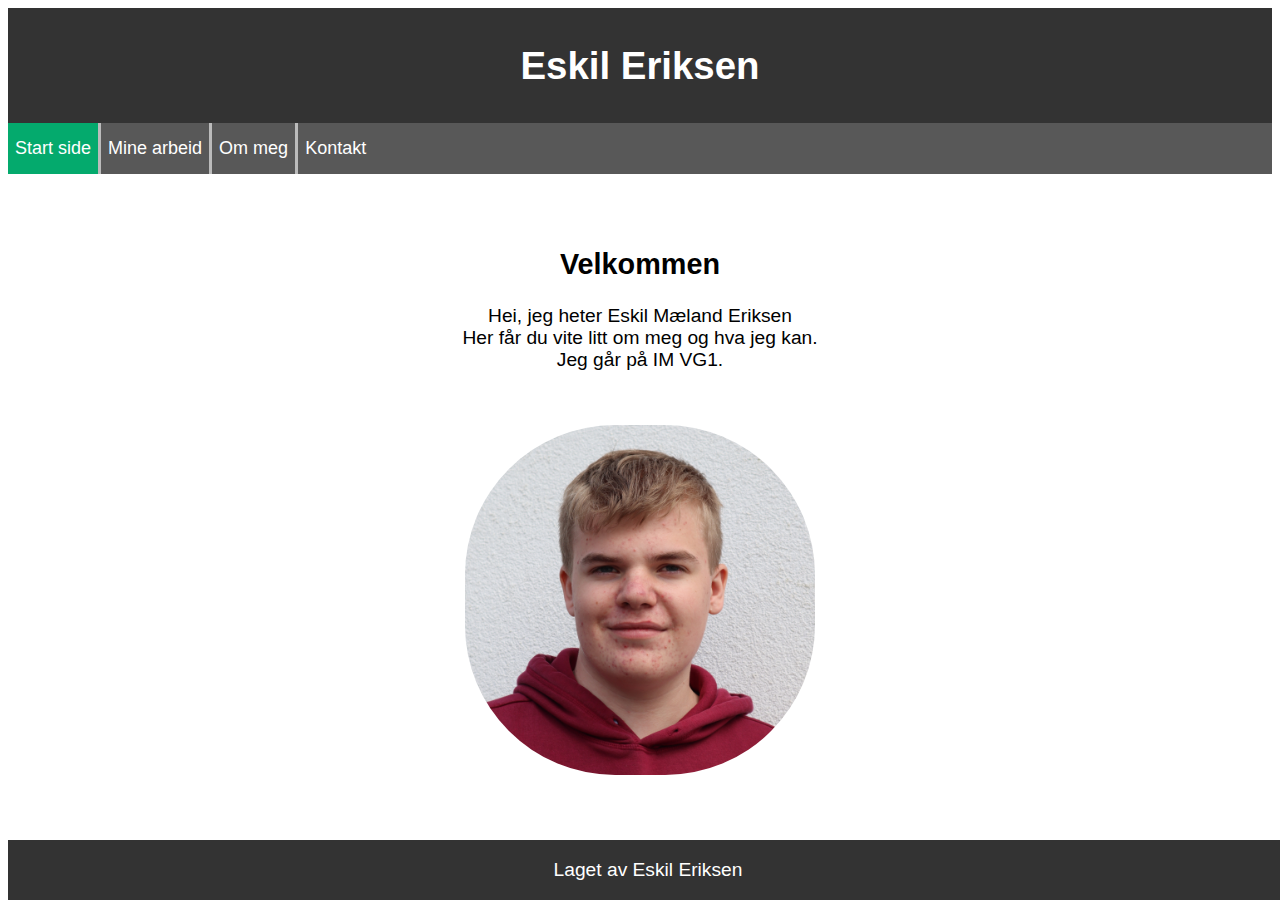
<file: index.html>
<!DOCTYPE html>
<html lang="en">
<head>
    <meta charset="UTF-8">
    <meta name="viewport" content="width=device-width, initial-scale=1.0">
    <title> Portfolioen min </title>
    <link rel="icon" type="image/x-icon" href="bilder/Eskil_favicon.png">
    <link rel="stylesheet" href="css/Style.css">
    <link rel="stylesheet" href="css/index.css">

</head>

<body>

<header> 

    <h1> Eskil Eriksen </h1>
    
    
</header>
    
<ul>
    <li><a class="active" href="index.html">Start side</a></li>
    <li><a href="mine_arbeid.html">Mine arbeid</a></li>
    <li><a href="om_meg.html">Om meg</a></li>
    <li><a href="kontakt.html">Kontakt</a></li>
  </ul>
    
    
<section>
    
    <h2> Velkommen </h2>
    
    <p> 
    Hei, jeg heter Eskil Mæland Eriksen<br>
    Her får du vite litt om meg og hva jeg kan. <br>
    Jeg går på IM VG1.
    </p>
    <img id="img_Eskil" src="bilder/Eskil Mæland Eriksen.JPG" style="max-width: 100%;">
</section>
    
    
    
    
<footer>
    
    <p> Laget av Eskil Eriksen </p>
    
    
</footer>
    
    
</body>
<script src="js/index.js"></script>
</html>
</file>
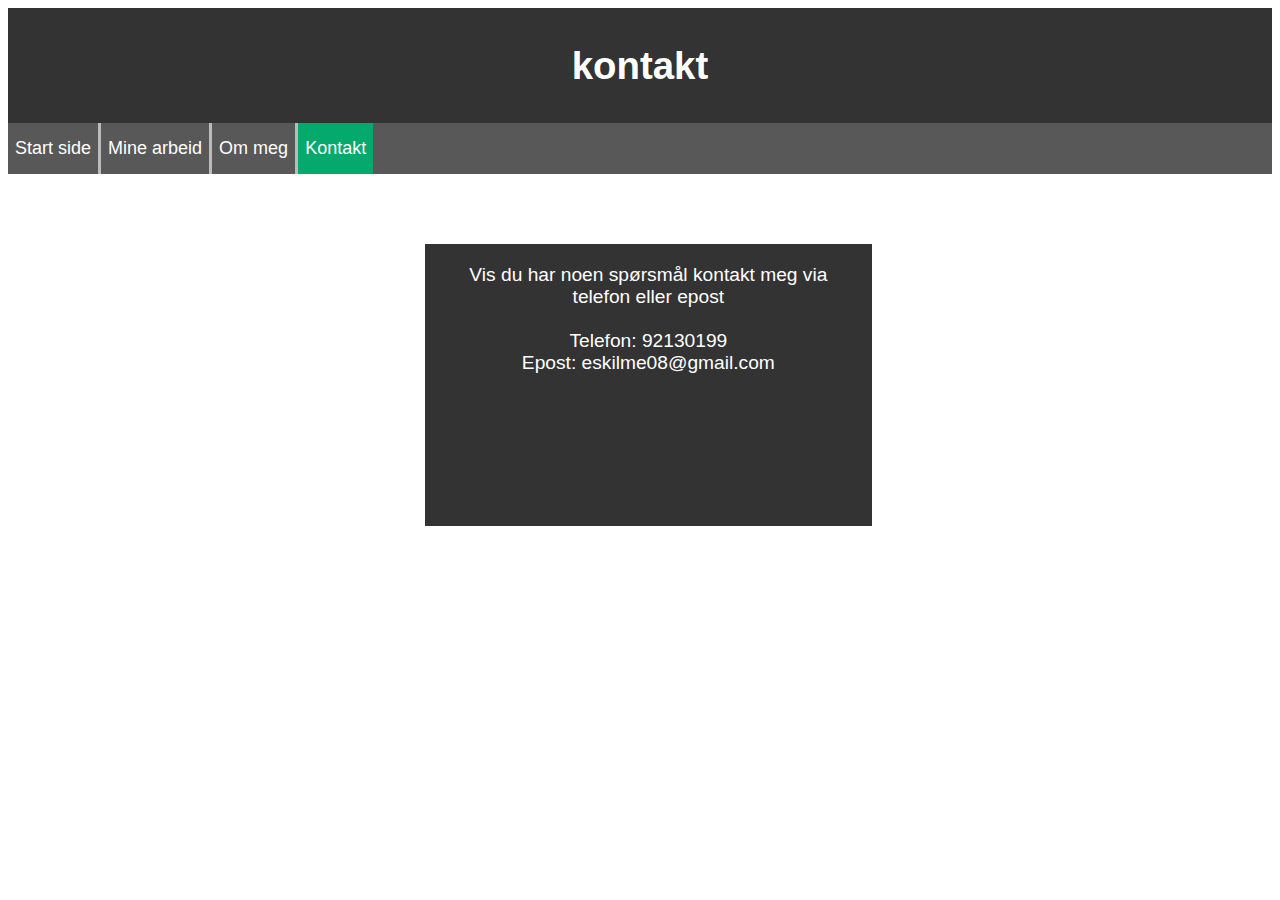
<file: kontakt.html>
<!DOCTYPE html>
<html lang="en">
<head>
    <meta charset="UTF-8">
    <meta name="viewport" content="width=device-width, initial-scale=1.0">
    <title> kontakt </title>
    <link rel="icon" type="image/x-icon" href="bilder/Eskil_favicon.png">
    <link rel="stylesheet" href="css/Style.css">
    <link rel="stylesheet" href="css/kontakt.css">

</head>
<body>
<header>

<h1> kontakt </h1>

</header>

<ul>
    <li><a href="index.html">Start side</a></li>
    <li><a href="mine_arbeid.html">Mine arbeid</a></li>
    <li><a href="om_meg.html">Om meg</a></li>
    <li><a class="active" href="kontakt.html">Kontakt</a></li>
  </ul>

<section>
    <p>
    Vis du har noen spørsmål kontakt meg via telefon eller epost <br>
    <br>
    Telefon: 92130199<br>
    Epost: eskilme08@gmail.com<br>
    <br>
    <br>
    <br>
    <br>
    <br>
    <br>
    </P>
</section>
</body>
</file>
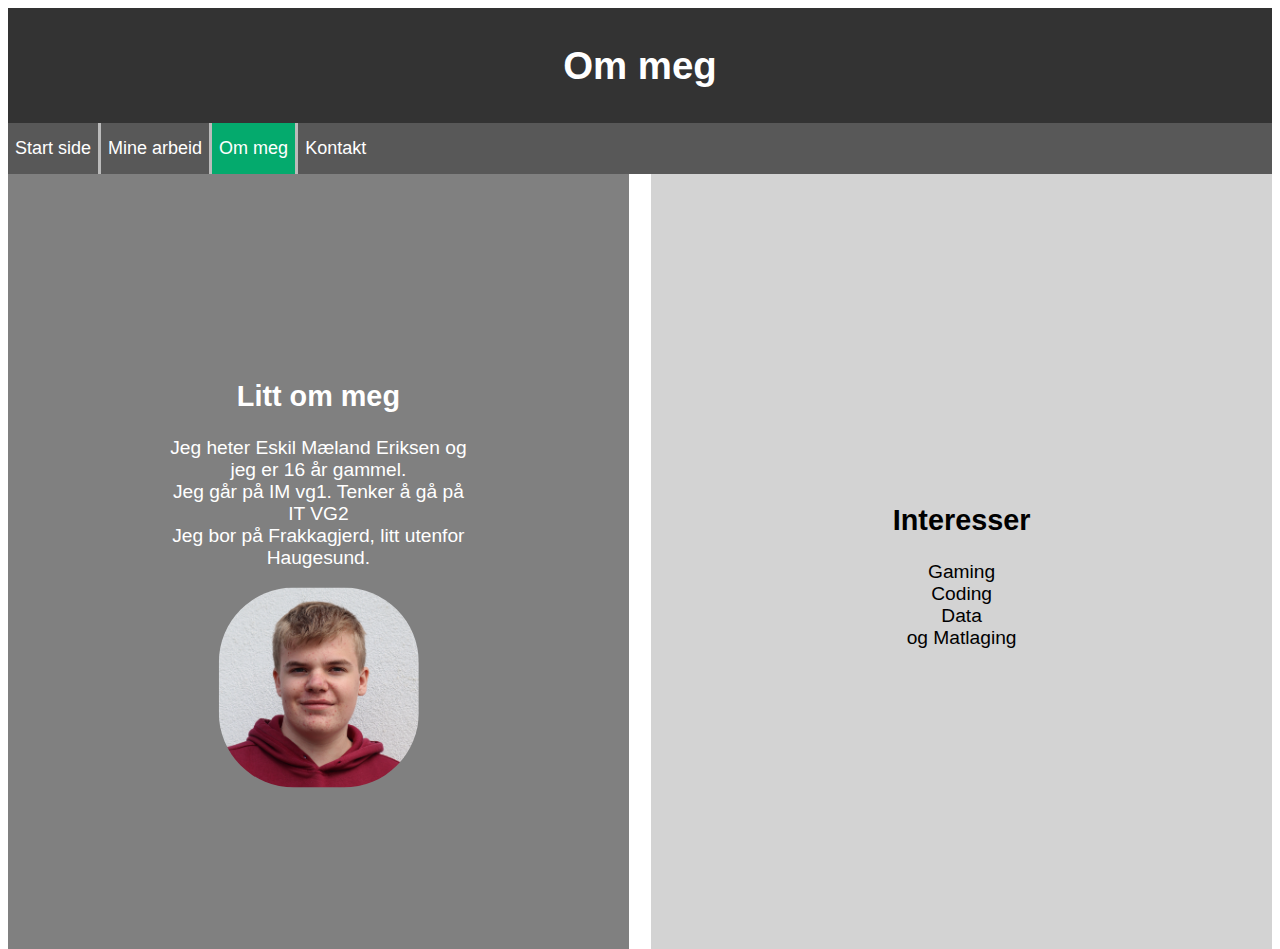
<file: om_meg.html>
<!DOCTYPE html>
<html lang="en">
<head>
    <meta charset="UTF-8">
    <meta name="viewport" content="width=device-width, initial-scale=1.0">
    <title> Om meg </title>
    <link rel="icon" type="image/x-icon" href="bilder/Eskil_favicon.png">
    <link rel="stylesheet" href="css/om_meg.css">
    <link rel="stylesheet" href="css/Style.css">

</head>
<body>
<header>

<h1> Om meg </h1>

</header>

<ul>
    <li><a href="index.html">Start side</a></li>
    <li><a href="mine_arbeid.html">Mine arbeid</a></li>
    <li><a class="active" href="om_meg.html">Om meg</a></li>
    <li><a href="kontakt.html">Kontakt</a></li>
  </ul>

<div class="split left">
    <div class="centered">
        <h2>Litt om meg</h2>
        <p>Jeg heter Eskil Mæland Eriksen og jeg er 16 år gammel. <br>
           Jeg går på IM vg1. Tenker å gå på IT VG2 <br>
           Jeg bor på Frakkagjerd, litt utenfor Haugesund. <br>

        </p>
        <img src="bilder/Eskil Mæland Eriksen.JPG" alt="Eskil Mæland Eriksen" style="max-width: 100%;"> 
    </div>
</div>
  
<div class="split right">
    <div class="centered">
        <h2>Interesser</h2>
        <p> Gaming <br>
        Coding <br>
        Data <br>
        og Matlaging
        </p>
    </div>
</div>
</file>
<file: css/Style.css>
body{

font-family: Arial, Helvetica, sans-serif;
font-size: 120%;
background-color: #fff;
}

header{

    background-color: #333;
    color: #fff;
    padding: 10px;
    text-align: center;

}

section{

    padding: 50px;
    text-align: center;

}

footer{

background-color: #333;
color: #fff;
text-align: center;
position: fixed;
bottom: 0;
width: 100%;

}

/* width */
::-webkit-scrollbar {
    width: 10px;
  }
  
  /* Track */
  ::-webkit-scrollbar-track {
    box-shadow: inset 0 0 5px lightgray;
    border-radius: 10px;
  }
  
  /* Handle */
  ::-webkit-scrollbar-thumb {
    background: darkgray;
    border-radius: 10px;
  }

  ul {
    list-style-type: none;
    margin: 0;
    padding: 0;
    overflow: hidden;
    background-color: rgb(88, 88, 88);
  }
  
  li {
    float: left;
  }
  
  li a {
    display: block;
    color: white;
    text-align: center;
    padding: 15px 7px;
    font-size: 18px;
    text-decoration: none;
  }
  
  li a:hover:not(.active) {
    background-color: #111;
  }
  
  .active {
    background-color: #04AA6D;
  }
  li a:hover:is(.active) {
    background-color: #007e50;
  }
  /* Add a gray right border to all list items, except the last item (last-child) */
  li {
    border-right: 3px solid #bbb;
  }

  li:last-child {
    border-right: none;
  }
</file>
<file: css/index.css>
#img_Eskil{
    transform: translate(0%, 10%);
    width: 350px;
    border-radius: 150px;
}
</file>
<file: css/kontakt.css>
p{      
    background-color: #333;
    color: #fff;
    padding: 20px;
    text-align: center;
    width: 35%;
    margin-left: 31.5%;
}
</file>
<file: css/om_meg.css>
.split {
    position: absolute;
    z-index: 1;
    top: 166px;
    overflow-x: hidden;
    margin: 8px;
  }
  
  /* Control the left side */
  .left {
    height: 775px;
    width: 48.5%;
    left: 0;
    background-color: gray;
    color: white;
  }
  
  /* Control the right side */
  .right {
    height: 775px;
    width: 48.5%;
    right: 0%;
    background-color: lightgray;
  }
  
  /* If you want the content centered horizontally and vertically */
  .centered {
    position: absolute;
    top: 400px;
    left: 50%;
    transform: translate(-50%, -50%);
    text-align: center;
  }
  
  /* Style the image inside the centered container, if needed */
  .centered img {
    width: 200px;
    border-radius: 75px;
  }
</file>
